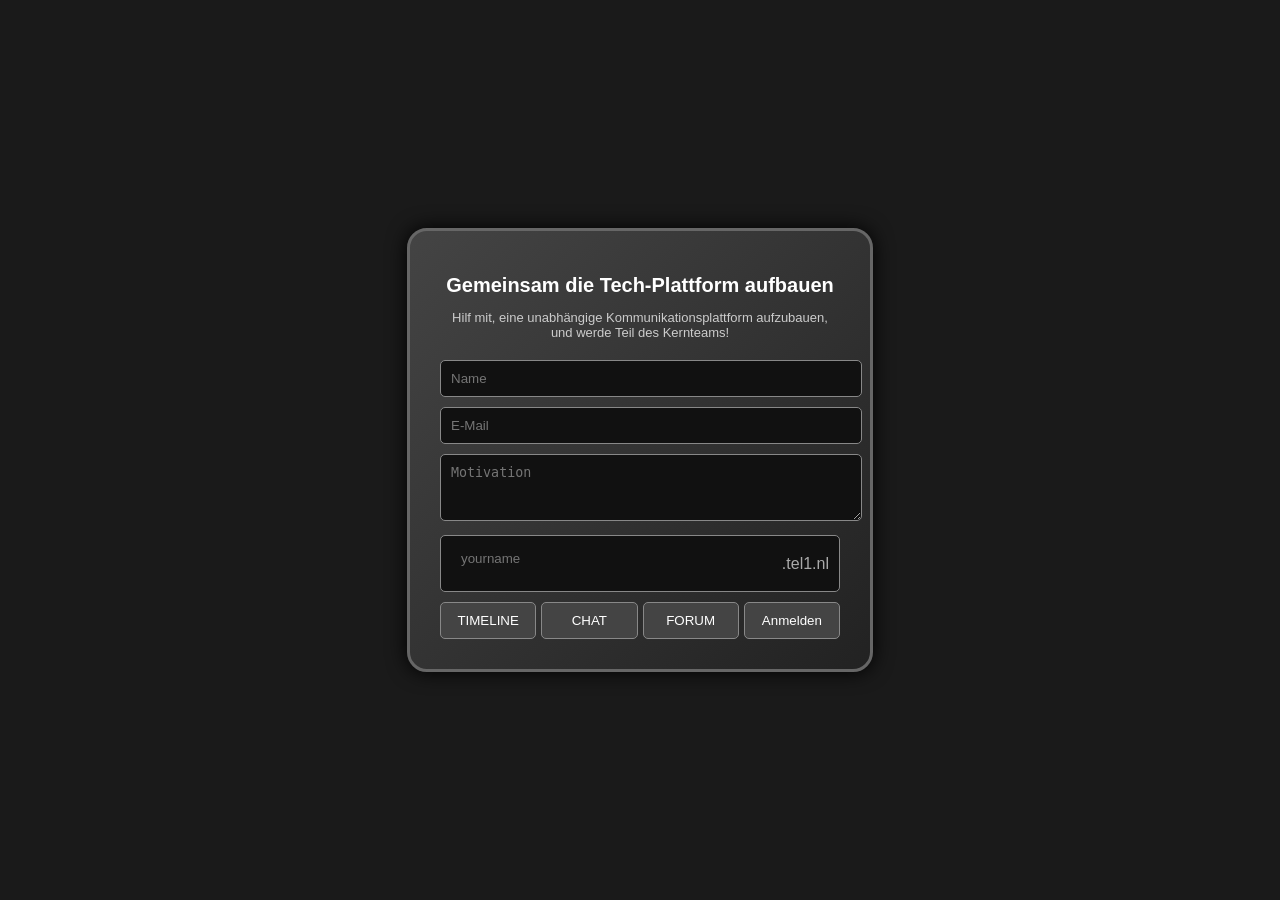
<file: index.html>
<!DOCTYPE html>
<html lang="de">
<head>
  <meta charset="UTF-8" />
  <meta name="viewport" content="width=device-width, initial-scale=1.0" />
  <title>TEL1.NL Landingpage</title>
  <style>
    body {
      background: #1a1a1a;
      font-family: Arial, sans-serif;
      color: #fff;
      display: flex;
      align-items: center;
      justify-content: center;
      height: 100vh;
      margin: 0;
    }
    .radio-box {
      background: linear-gradient(to bottom right, #444, #222);
      border: 3px solid #666;
      border-radius: 20px;
      padding: 30px;
      width: 400px;
      box-shadow: 0 0 20px #000;
    }
    h1 {
      font-size: 20px;
      text-align: center;
      margin-bottom: 5px;
    }
    p {
      text-align: center;
      font-size: 13px;
      margin-bottom: 20px;
      color: #ccc;
    }
    input, textarea {
      width: 100%;
      padding: 10px;
      margin-bottom: 10px;
      background: #111;
      border: 1px solid #888;
      color: #fff;
      border-radius: 5px;
    }
    .button-row {
      display: flex;
      gap: 5px;
      margin-top: 10px;
      flex-wrap: wrap;
    }
    button {
      background: #444;
      border: 1px solid #888;
      color: #fff;
      padding: 10px 15px;
      border-radius: 5px;
      cursor: pointer;
      flex: 1;
    }
    button:hover {
      background: #666;
    }
    .subdomain-field {
      display: flex;
      align-items: center;
      gap: 5px;
      background: #111;
      padding: 5px 10px;
      border: 1px solid #888;
      border-radius: 5px;
      margin-bottom: 10px;
    }
    .subdomain-field input {
      border: none;
      background: transparent;
      color: #fff;
      flex: 1;
    }
    .subdomain-field span {
      color: #aaa;
    }
  </style>
</head>
<body>
  <div class="radio-box">
    <h1>Gemeinsam die Tech-Plattform aufbauen</h1>
    <p>Hilf mit, eine unabhängige Kommunikationsplattform aufzubauen,<br />und werde Teil des Kernteams!</p>

    <form onsubmit="event.preventDefault(); alert('Danke für deine Anmeldung!');">
      <input type="text" placeholder="Name" required />
      <input type="email" placeholder="E-Mail" required />
      <textarea placeholder="Motivation" rows="3"></textarea>
      <div class="subdomain-field">
        <input type="text" placeholder="yourname" required />
        <span>.tel1.nl</span>
      </div>
      <div class="button-row">
        <button type="button" onclick="window.location.href='indexx.html'">TIMELINE</button>
        <button type="button" onclick="alert('Chat starten...')">CHAT</button>
        <button type="button" onclick="alert('Forum öffnen...')">FORUM</button>
        <button type="submit">Anmelden</button>
      </div>
    </form>
  </div>
</body>
</html>
</file>
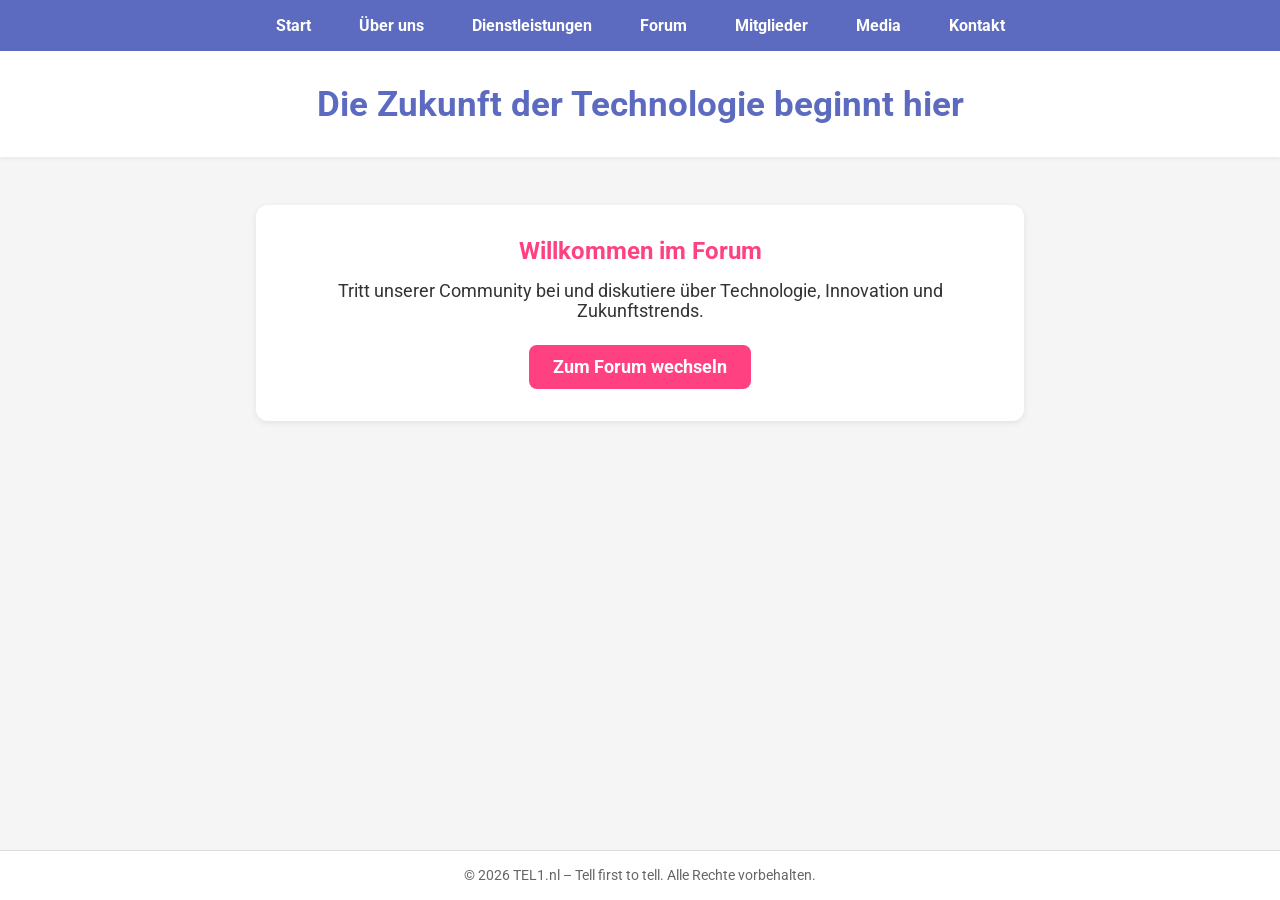
<file: forum.html>
<!DOCTYPE html>
<html lang="de">
<head>
  <meta charset="UTF-8" />
  <title>Forum – Die Zukunft beginnt hier</title>
  <meta name="viewport" content="width=device-width, initial-scale=1.0" />
  <link href="https://fonts.googleapis.com/css2?family=Roboto:wght@400;700&display=swap" rel="stylesheet">
  <style>
    :root {
      --primary: #5c6bc0;
      --accent: #ff4081;
      --bg: #f5f5f5;
      --text: #333;
      --white: #fff;
    }

    * {
      box-sizing: border-box;
      margin: 0;
      padding: 0;
      font-family: 'Roboto', sans-serif;
    }

    body {
      background: var(--bg);
      color: var(--text);
      display: flex;
      flex-direction: column;
      min-height: 100vh;
    }

    nav {
      background: var(--primary);
      padding: 1rem;
    }

    nav ul {
      list-style: none;
      display: flex;
      justify-content: center;
      flex-wrap: wrap;
      gap: 1rem;
    }

    nav a {
      color: var(--white);
      text-decoration: none;
      font-weight: bold;
      padding: 0.5rem 1rem;
      border-radius: 8px;
      transition: background 0.3s;
    }

    nav a:hover {
      background: var(--accent);
    }

    header {
      text-align: center;
      padding: 2rem 1rem;
      background: var(--white);
      box-shadow: 0 2px 4px rgba(0,0,0,0.05);
    }

    header h1 {
      font-size: 2.2rem;
      color: var(--primary);
      animation: fadeInDown 1s ease;
    }

    main {
      flex: 1;
      max-width: 800px;
      margin: 2rem auto;
      padding: 1rem;
      animation: fadeIn 1.5s ease;
    }

    section {
      background: var(--white);
      border-radius: 12px;
      padding: 2rem;
      box-shadow: 0 2px 6px rgba(0,0,0,0.08);
      text-align: center;
    }

    section h2 {
      color: var(--accent);
      margin-bottom: 1rem;
    }

    section p {
      margin-bottom: 1.5rem;
      font-size: 1.1rem;
    }

    .forum-button {
      background: var(--accent);
      color: var(--white);
      padding: 0.75rem 1.5rem;
      font-size: 1.1rem;
      border: none;
      border-radius: 8px;
      cursor: pointer;
      font-weight: bold;
      transition: transform 0.3s, background 0.3s;
    }

    .forum-button:hover {
      background: var(--primary);
      transform: scale(1.05);
    }

    footer {
      text-align: center;
      padding: 1rem;
      font-size: 0.9rem;
      color: #666;
      border-top: 1px solid #ddd;
      background: var(--white);
    }

    @keyframes fadeIn {
      from { opacity: 0; transform: translateY(30px); }
      to { opacity: 1; transform: translateY(0); }
    }

    @keyframes fadeInDown {
      from { opacity: 0; transform: translateY(-20px); }
      to { opacity: 1; transform: translateY(0); }
    }

    @media (max-width: 600px) {
      nav ul {
        flex-direction: column;
      }
    }
  </style>
</head>
<body>

<nav>
  <ul>
    <li><a href="index.html">Start</a></li>
    <li><a href="about.html">Über uns</a></li>
    <li><a href="services.html">Dienstleistungen</a></li>
    <li><a href="forum.html">Forum</a></li>
    <li><a href="members.html">Mitglieder</a></li>
    <li><a href="media.html">Media</a></li>
    <li><a href="contact.html">Kontakt</a></li>
  </ul>
</nav>

<header>
  <h1>Die Zukunft der Technologie beginnt hier</h1>
</header>

<main>
  <section>
    <h2>Willkommen im Forum</h2>
    <p>Tritt unserer Community bei und diskutiere über Technologie, Innovation und Zukunftstrends.</p>
    <a href="https://tel1.boards.net/" target="_blank" rel="noopener noreferrer">
      <button class="forum-button">Zum Forum wechseln</button>
    </a>
  </section>
</main>

<footer>
  <div>
    &copy; <span id="year"></span> TEL1.nl – Tell first to tell. Alle Rechte vorbehalten.
  </div>
</footer>

<script>
  document.getElementById('year').textContent = new Date().getFullYear();
</script>

</body>
</html>
</file>
